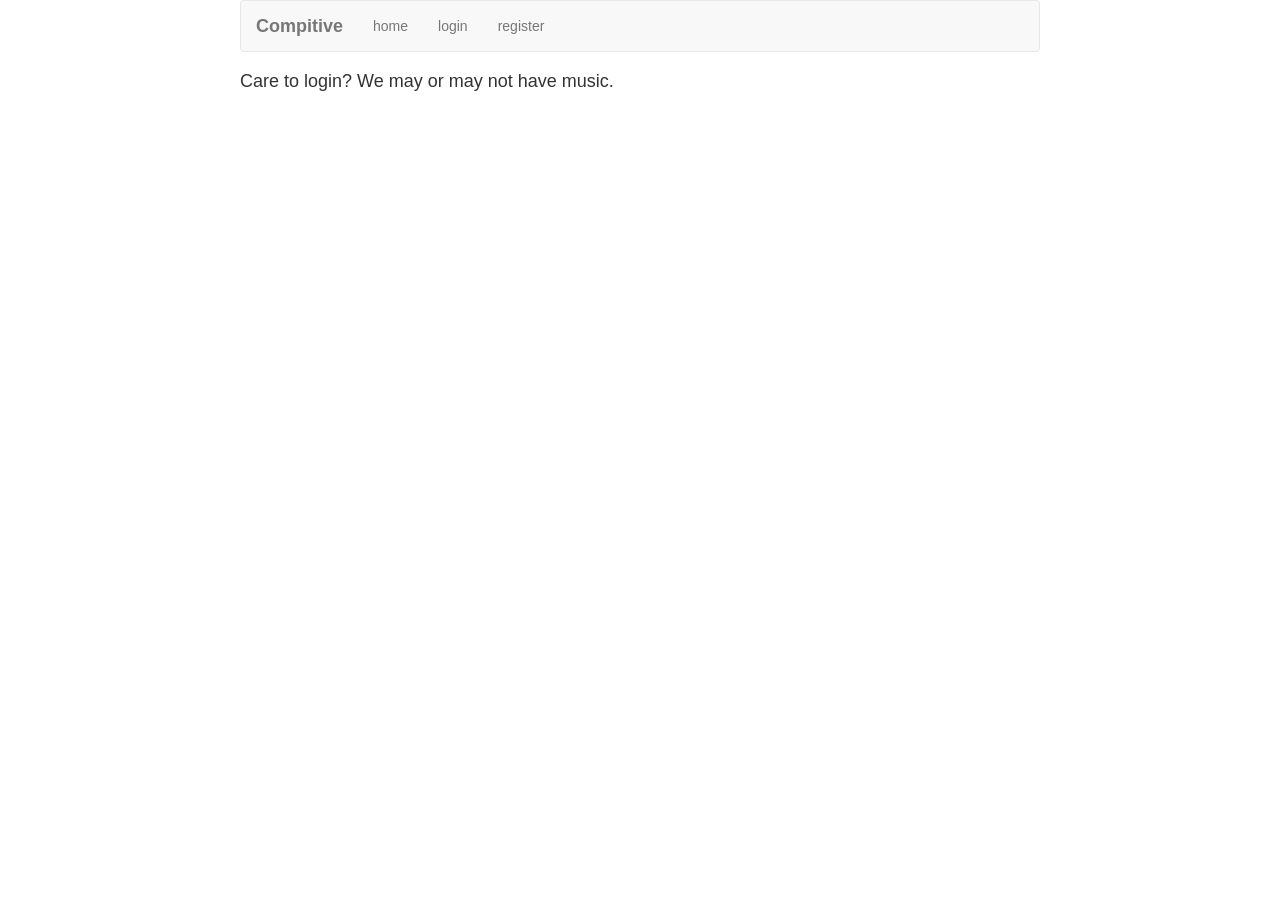
<file: index.html>
<!doctype html>
<html lang="en">
<head>
    <meta charset="UTF-8">
    <title>Audio</title>
    <link rel="stylesheet" href="styles/reset.css">
    <!-- Latest compiled and minified CSS -->
    <link rel="stylesheet" href="https://maxcdn.bootstrapcdn.com/bootstrap/3.3.6/css/bootstrap.min.css" integrity="sha384-1q8mTJOASx8j1Au+a5WDVnPi2lkFfwwEAa8hDDdjZlpLegxhjVME1fgjWPGmkzs7" crossorigin="anonymous">
    <link rel="stylesheet" href="styles/poppyStyles.css">
    <link rel="stylesheet" href="styles/style.css">
    <!-- Libraries -->
    <script src="libs/jquery/dist/jquery.js"></script>
    <script src="libs/sammy/lib/sammy.js"></script>
    <script src="libs/q/q.js"></script>
    <script src="libs/mustache/mustache.js"></script>
    <script src="libs/poppy/poppy/data.js"></script>
    <script src="libs/poppy/poppy/view-factory.js"></script>
    <script src="libs/poppy/poppy/core.js"></script>
</head>
<body>

    <div id="wrapper">
        <header id="header"></header>

        <div id="container"></div>
    </div>

    <script src="js/helpers/requester.js"></script>

    <script src="js/models/credentials.js"></script>
    <script src="js/models/userModel.js"></script>
    <script src="js/models/playlistModel.js"></script>
    <script src="js/models/songModel.js"></script>

    <script src="js/views/homeViews.js"></script>
    <script src="js/views/userViews.js"></script>
    <script src="js/views/playlistViews.js"></script>
    <script src="js/views/songViews.js"></script>

    <script src="js/controllers/homeController.js"></script>
    <script src="js/controllers/userController.js"></script>
    <script src="js/controllers/playlistController.js"></script>
    <script src="js/controllers/songController.js"></script>

    <script src="js/equalizer/ATUtil.js"></script>
    <script src="js/equalizer/three.min.js"></script>
    <script src="js/equalizer/jquery.mousewheel.js"></script>
    <script src="js/equalizer/ImprovedNoise.js"></script>
    <script src="js/equalizer/Visualizer.js"></script>
    <script src="js/equalizer/main.js"></script>

    <script src="js/app.js"></script>


</body>
</html>
</file>
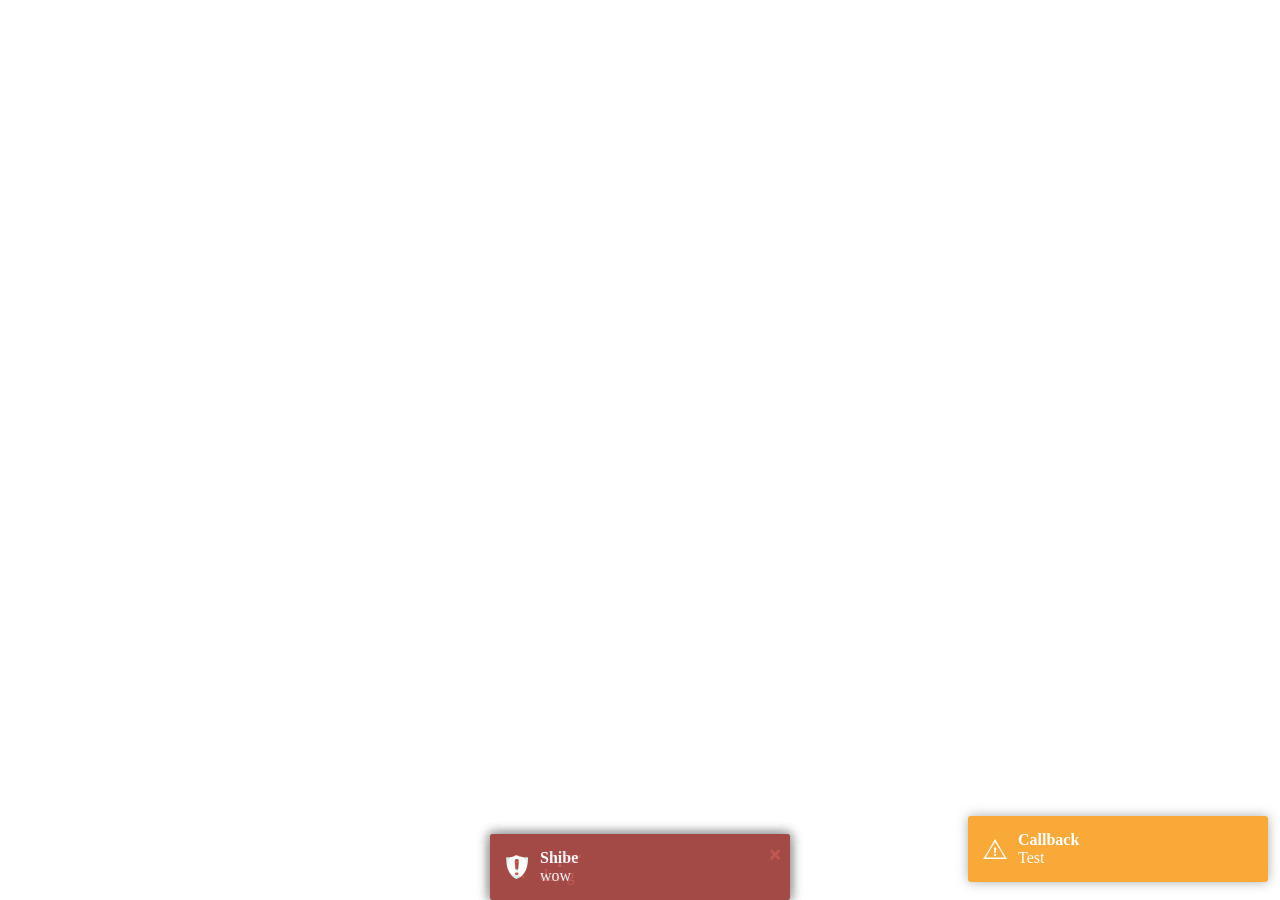
<file: libs/poppy/index.html>
<!--
This work contains portions from toastr js library
- https://github.com/CodeSeven/toastr
under the MIT license
- http://www.opensource.org/licenses/mit-license.php
-->

<!DOCTYPE html>
<html>
<head lang="en">
    <meta charset="UTF-8">
    <title></title>
    <link rel="stylesheet" href="style/style.css"/>
</head>
<body>

	<script src="poppy/view-factory.js"></script>
	<script src="poppy/data.js"></script>
	<script src="poppy/core.js"></script>
    <script src="poppy/main.js"></script>
</body>
</html>
</file>
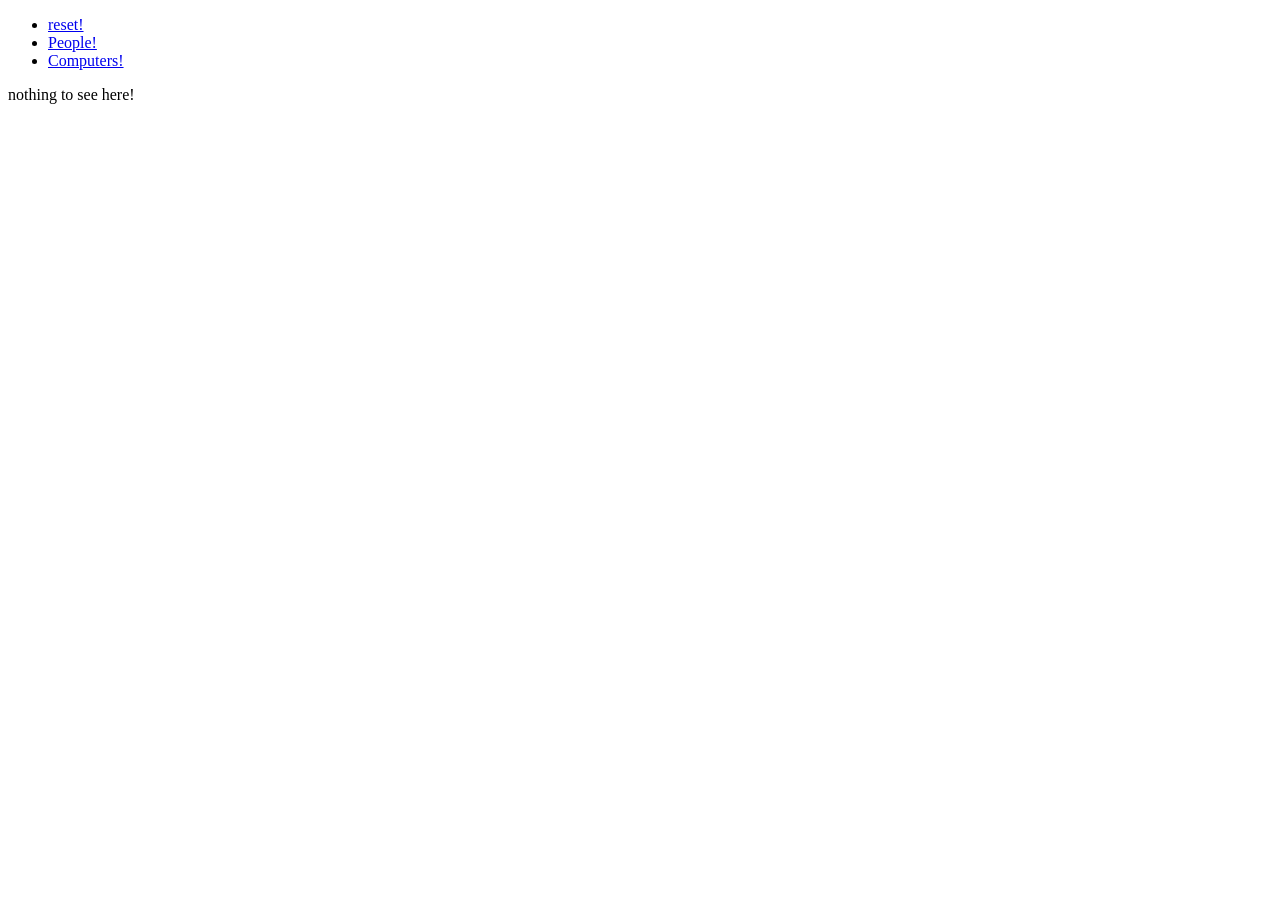
<file: libs/sammy/examples/ejs/index.html>
<!DOCTYPE html PUBLIC "-//W3C//DTD XHTML 1.0 Transitional//EN"
  "http://www.w3.org/TR/xhtml1/DTD/xhtml1-transitional.dtd">

<html xmlns="http://www.w3.org/1999/xhtml" xml:lang="en" lang="en">
<head>
  <meta http-equiv="Content-Type" content="text/html; charset=utf-8"/>
  <title>EJS</title>
  <style type="text/css" media="screen">

  </style>
  <script src="../../vendor/jquery.js" type="text/javascript"></script>
  <script src="../../lib/sammy.js" type="text/javascript"></script>
  <script src="../../lib/plugins/sammy.ejs.js" type="text/javascript"></script>
  <script type="text/javascript">
    ;(function($) {
      var whos = {
        'users': [
          { 'name': "Russ" },
          { 'name': "James" },
          { 'name': "Sky" }
        ]
      };

      var whats = {
        'users': [
          { 'name': "Mac" },
          { 'name': "Linux" },
          { 'name': "Windows" }
        ]
      };

      var app = $.sammy(function() {
        this.use(Sammy.EJS);

        this.get('#/', function() {
          $('#main').html('nothing to see here!');
        });

        this.get('#/who', function() {
          this.partial('who.ejs', whos, function(html) {
            $('#main').html(html);
          });
        });

        this.get('#/what', function() {
          this.partial('what.ejs', whats, function(html) {
            $('#main').html(html);
          });
        });

      });

      $(function() {
        app.run('#/');
      });
    })(jQuery);
  </script>

</head>

<body>
  <div id="container">
    <ul id="link">
      <li><a href="index.html">reset!</a></li>
      <li><a href="#/who">People!</a></li>
      <li><a href="#/what">Computers!</a></li>
    </ul>
    <div id="main"> </div>
  </div>
</body>
</html>
</file>
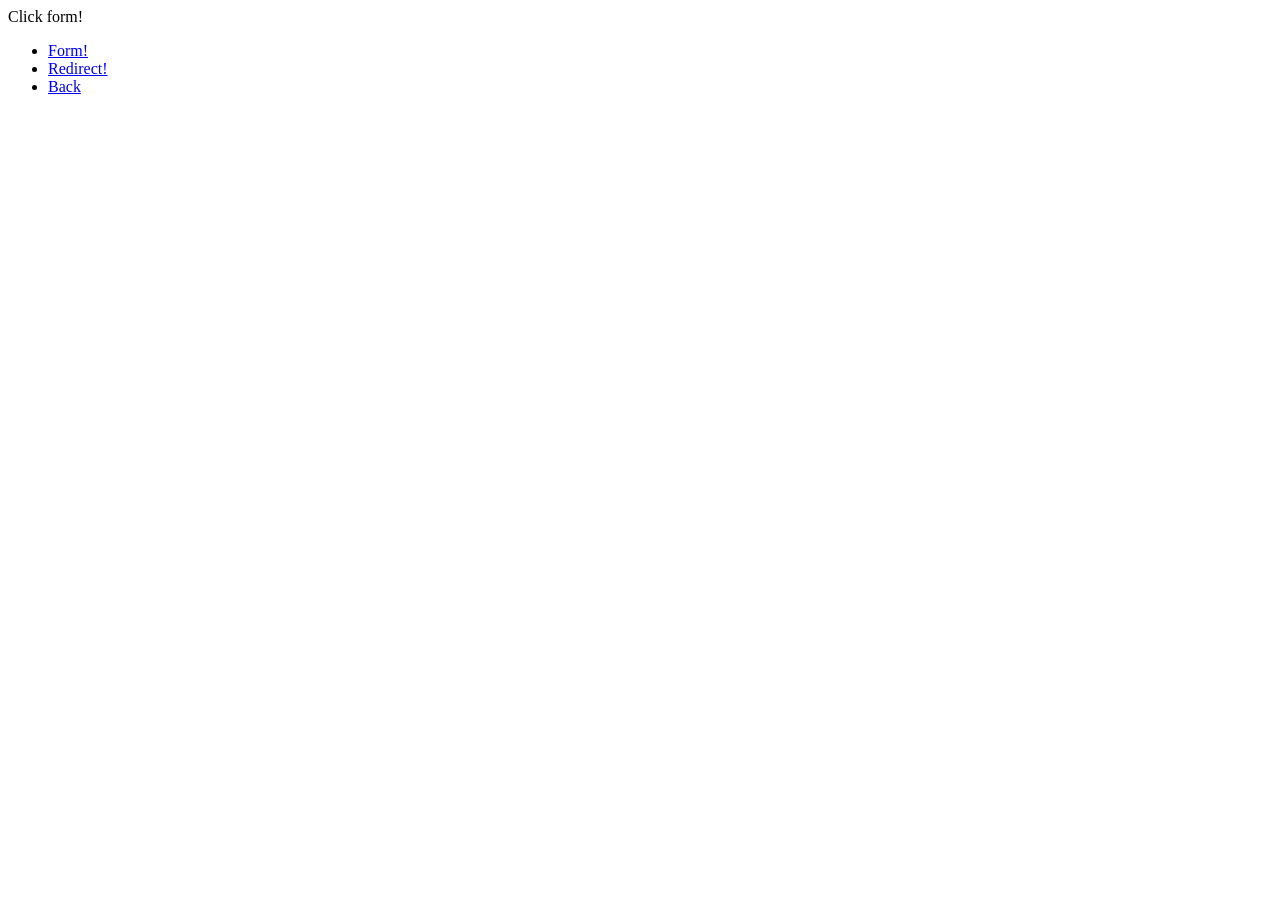
<file: libs/sammy/examples/form_handling/index.html>
<!DOCTYPE html PUBLIC "-//W3C//DTD XHTML 1.0 Transitional//EN"
  "http://www.w3.org/TR/xhtml1/DTD/xhtml1-transitional.dtd">

<html xmlns="http://www.w3.org/1999/xhtml" xml:lang="en" lang="en">
<head>
  <meta http-equiv="Content-Type" content="text/html; charset=utf-8"/>

  <title>Form Handling</title>

  <style type="text/css" media="screen">

  </style>

  <script src="../../vendor/jquery.js" type="text/javascript" charset="utf-8"></script>
  <script src="../../lib/sammy.js" type="text/javascript" charset="utf-8"></script>
  <script type="text/javascript" charset="utf-8">
    ;(function($) {
      var app = $.sammy('#main', function() {
        this.debug = true;
        var form_fields = null;

        this.get('#/', function() {
          this.app.swap('Click form!');
        });

        this.get('#/redirect', function() {
          this.redirect('#/');
        });

        this.get('#/form', function() {
          this.partial('files/form.html');
        });

        this.post('#/pretend/post/url', function() {
          form_fields = this.params;
          this.log($.param(form_fields.toHash()));
          this.redirect('#/display');
        });

        this.get('#/display', function() {
          if (form_fields) {
            this.app.swap(form_fields.toHTML());
          } else {
            this.redirect('#/form')
          }
        });

      });

      $(function() {
        app.run('#/');
      });

    })(jQuery);
  </script>

</head>

<body>
  <div id="container">
    <div id="main">
    </div>
    <ul id="link">
      <li><a href="#/form">Form!</a></li>
      <li><a href="#/redirect">Redirect!</a></li>
      <li><a href="#/">Back</a></li>
    </ul>
  </div>
</body>
</html>
</file>
<file: styles/poppyStyles.css>
/*
This work contains portions from toastr js library
- https://github.com/CodeSeven/toastr
under the MIT license
- http://www.opensource.org/licenses/mit-license.php
*/

.poppy-title {
    font-weight: bold;
}
.poppy-message {
    -ms-word-wrap: break-word;
    word-wrap: break-word;
}
.poppy-message a,
.poppy-message label {
    color: #ffffff;
}
.poppy-message a:hover {
    color: #cccccc;
    text-decoration: none;
}
.poppy-close-button {
    position: relative;
    right: -0.3em;
    top: -0.3em;
    float: right;
    font-size: 20px;
    font-weight: bold;
    color: #ffffff;
    -webkit-text-shadow: 0 1px 0 #ffffff;
    text-shadow: 0 1px 0 #ffffff;
    opacity: 0.8;
    -ms-filter: progid:DXImageTransform.Microsoft.Alpha(Opacity=80);
    filter: alpha(opacity=80);
}
.poppy-close-button:hover,
.poppy-close-button:focus {
    color: #000000;
    text-decoration: none;
    cursor: pointer;
    opacity: 0.4;
    -ms-filter: progid:DXImageTransform.Microsoft.Alpha(Opacity=40);
    filter: alpha(opacity=40);
}
/*Additional properties for button version
 iOS requires the button element instead of an anchor tag.
 If you want the anchor version, it requires `href="#"`.*/
button.poppy-close-button {
    padding: 0;
    cursor: pointer;
    background: transparent;
    border: 0;
    -webkit-appearance: none;
}
.poppy-top-center {
    top: 0;
    right: 0;
    width: 100%;
}
.poppy-bottom-center {
    bottom: 0;
    right: 0;
    width: 100%;
}
.poppy-top-full-width {
    top: 0;
    right: 0;
    width: 100%;
}
.poppy-bottom-full-width {
    bottom: 0;
    right: 0;
    width: 100%;
}
.poppy-top-left {
    top: 12px;
    left: 12px;
}
.poppy-top-right {
    top: 12px;
    right: 12px;
}
.poppy-bottom-right {
    right: 12px;
    bottom: 12px;
}
.poppy-bottom-left {
    bottom: 12px;
    left: 12px;
}
.poppy-container {
    position: fixed;
    z-index: 999999;
    /*overrides*/

}
.poppy-container * {
    -moz-box-sizing: border-box;
    -webkit-box-sizing: border-box;
    box-sizing: border-box;
}
.poppy-container > div {
    position: relative;
    overflow: hidden;
    margin: 0 0 6px;
    padding: 15px 15px 15px 50px;
    width: 300px;
    -moz-border-radius: 3px 3px 3px 3px;
    -webkit-border-radius: 3px 3px 3px 3px;
    border-radius: 3px 3px 3px 3px;
    background-position: 15px center;
    background-repeat: no-repeat;
    -moz-box-shadow: 0 0 12px #999999;
    -webkit-box-shadow: 0 0 12px #999999;
    box-shadow: 0 0 12px #999999;
    color: #ffffff;
    opacity: 0.8;
    -ms-filter: progid:DXImageTransform.Microsoft.Alpha(Opacity=80);
    filter: alpha(opacity=80);
}
.poppy-container > :hover {
    -moz-box-shadow: 0 0 12px #000000;
    -webkit-box-shadow: 0 0 12px #000000;
    box-shadow: 0 0 12px #000000;
    opacity: 1;
    -ms-filter: progid:DXImageTransform.Microsoft.Alpha(Opacity=100);
    filter: alpha(opacity=100);
    cursor: pointer;
}
.poppy-container > .poppy-info {
    background-image: url("[data-uri]") !important;
}
.poppy-container > .poppy-error {
    background-image: url("[data-uri]") !important;
}
.poppy-container > .poppy-success {
    background-image: url("[data-uri]") !important;
}
.poppy-container > .poppy-warning {
    background-image: url("[data-uri]") !important;
}
.poppy-container.poppy-top-center > div,
.poppy-container.poppy-bottom-center > div {
    width: 300px;
    margin: auto;
}
.poppy-container.poppy-top-full-width > div,
.poppy-container.poppy-bottom-full-width > div {
    width: 96%;
    margin: auto;
}
.poppy {
    background-color: #030303;
}
.poppy-success {
    background-color: #51a351;
}
.poppy-error {
    background-color: #bd362f;
}
.poppy-info {
    background-color: #2f96b4;
}
.poppy-warning {
    background-color: #f89406;
}
.poppy-progress {
    position: absolute;
    left: 0;
    bottom: 0;
    height: 4px;
    background-color: #000000;
    opacity: 0.4;
    -ms-filter: progid:DXImageTransform.Microsoft.Alpha(Opacity=40);
    filter: alpha(opacity=40);
}
/*Responsive Design*/
@media all and (max-width: 240px) {
    .poppy-container > div {
        padding: 8px 8px 8px 50px;
        width: 11em;
    }
    .poppy-container .poppy-close-button {
        right: -0.2em;
        top: -0.2em;
    }
}
@media all and (min-width: 241px) and (max-width: 480px) {
    .poppy-container > div {
        padding: 8px 8px 8px 50px;
        width: 18em;
    }
    .poppy-container .poppy-close-button {
        right: -0.2em;
        top: -0.2em;
    }
}
@media all and (min-width: 481px) and (max-width: 768px) {
    .poppy-container > div {
        padding: 15px 15px 15px 50px;
        width: 25em;
    }
}
</file>
<file: styles/style.css>
#wrapper {
    width: 800px;
    height: 600px;
    margin: auto;
}

.song-image {
    width: 200px;
    height: 200px;
}

#login, #register, #loginContainer, #registerContainer {
    width: 50%;
    margin: 100px auto;
}
</file>
<file: libs/poppy/style/style.css>
/*
This work contains portions from toastr js library
- https://github.com/CodeSeven/toastr
under the MIT license
- http://www.opensource.org/licenses/mit-license.php
*/

.poppy-title {
    font-weight: bold;
}
.poppy-message {
    -ms-word-wrap: break-word;
    word-wrap: break-word;
}
.poppy-message a,
.poppy-message label {
    color: #ffffff;
}
.poppy-message a:hover {
    color: #cccccc;
    text-decoration: none;
}
.poppy-close-button {
    position: relative;
    right: -0.3em;
    top: -0.3em;
    float: right;
    font-size: 20px;
    font-weight: bold;
    color: #ffffff;
    -webkit-text-shadow: 0 1px 0 #ffffff;
    text-shadow: 0 1px 0 #ffffff;
    opacity: 0.8;
    -ms-filter: progid:DXImageTransform.Microsoft.Alpha(Opacity=80);
    filter: alpha(opacity=80);
}
.poppy-close-button:hover,
.poppy-close-button:focus {
    color: #000000;
    text-decoration: none;
    cursor: pointer;
    opacity: 0.4;
    -ms-filter: progid:DXImageTransform.Microsoft.Alpha(Opacity=40);
    filter: alpha(opacity=40);
}
/*Additional properties for button version
 iOS requires the button element instead of an anchor tag.
 If you want the anchor version, it requires `href="#"`.*/
button.poppy-close-button {
    padding: 0;
    cursor: pointer;
    background: transparent;
    border: 0;
    -webkit-appearance: none;
}
.poppy-top-center {
    top: 0;
    right: 0;
    width: 100%;
}
.poppy-bottom-center {
    bottom: 0;
    right: 0;
    width: 100%;
}
.poppy-top-full-width {
    top: 0;
    right: 0;
    width: 100%;
}
.poppy-bottom-full-width {
    bottom: 0;
    right: 0;
    width: 100%;
}
.poppy-top-left {
    top: 12px;
    left: 12px;
}
.poppy-top-right {
    top: 12px;
    right: 12px;
}
.poppy-bottom-right {
    right: 12px;
    bottom: 12px;
}
.poppy-bottom-left {
    bottom: 12px;
    left: 12px;
}
.poppy-container {
    position: fixed;
    z-index: 999999;
    /*overrides*/

}
.poppy-container * {
    -moz-box-sizing: border-box;
    -webkit-box-sizing: border-box;
    box-sizing: border-box;
}
.poppy-container > div {
    position: relative;
    overflow: hidden;
    margin: 0 0 6px;
    padding: 15px 15px 15px 50px;
    width: 300px;
    -moz-border-radius: 3px 3px 3px 3px;
    -webkit-border-radius: 3px 3px 3px 3px;
    border-radius: 3px 3px 3px 3px;
    background-position: 15px center;
    background-repeat: no-repeat;
    -moz-box-shadow: 0 0 12px #999999;
    -webkit-box-shadow: 0 0 12px #999999;
    box-shadow: 0 0 12px #999999;
    color: #ffffff;
    opacity: 0.8;
    -ms-filter: progid:DXImageTransform.Microsoft.Alpha(Opacity=80);
    filter: alpha(opacity=80);
}
.poppy-container > :hover {
    -moz-box-shadow: 0 0 12px #000000;
    -webkit-box-shadow: 0 0 12px #000000;
    box-shadow: 0 0 12px #000000;
    opacity: 1;
    -ms-filter: progid:DXImageTransform.Microsoft.Alpha(Opacity=100);
    filter: alpha(opacity=100);
    cursor: pointer;
}
.poppy-container > .poppy-info {
    background-image: url("[data-uri]") !important;
}
.poppy-container > .poppy-error {
    background-image: url("[data-uri]") !important;
}
.poppy-container > .poppy-success {
    background-image: url("[data-uri]") !important;
}
.poppy-container > .poppy-warning {
    background-image: url("[data-uri]") !important;
}
.poppy-container.poppy-top-center > div,
.poppy-container.poppy-bottom-center > div {
    width: 300px;
    margin: auto;
}
.poppy-container.poppy-top-full-width > div,
.poppy-container.poppy-bottom-full-width > div {
    width: 96%;
    margin: auto;
}
.poppy {
    background-color: #030303;
}
.poppy-success {
    background-color: #51a351;
}
.poppy-error {
    background-color: #bd362f;
}
.poppy-info {
    background-color: #2f96b4;
}
.poppy-warning {
    background-color: #f89406;
}
.poppy-progress {
    position: absolute;
    left: 0;
    bottom: 0;
    height: 4px;
    background-color: #000000;
    opacity: 0.4;
    -ms-filter: progid:DXImageTransform.Microsoft.Alpha(Opacity=40);
    filter: alpha(opacity=40);
}
/*Responsive Design*/
@media all and (max-width: 240px) {
    .poppy-container > div {
        padding: 8px 8px 8px 50px;
        width: 11em;
    }
    .poppy-container .poppy-close-button {
        right: -0.2em;
        top: -0.2em;
    }
}
@media all and (min-width: 241px) and (max-width: 480px) {
    .poppy-container > div {
        padding: 8px 8px 8px 50px;
        width: 18em;
    }
    .poppy-container .poppy-close-button {
        right: -0.2em;
        top: -0.2em;
    }
}
@media all and (min-width: 481px) and (max-width: 768px) {
    .poppy-container > div {
        padding: 15px 15px 15px 50px;
        width: 25em;
    }
}
</file>
